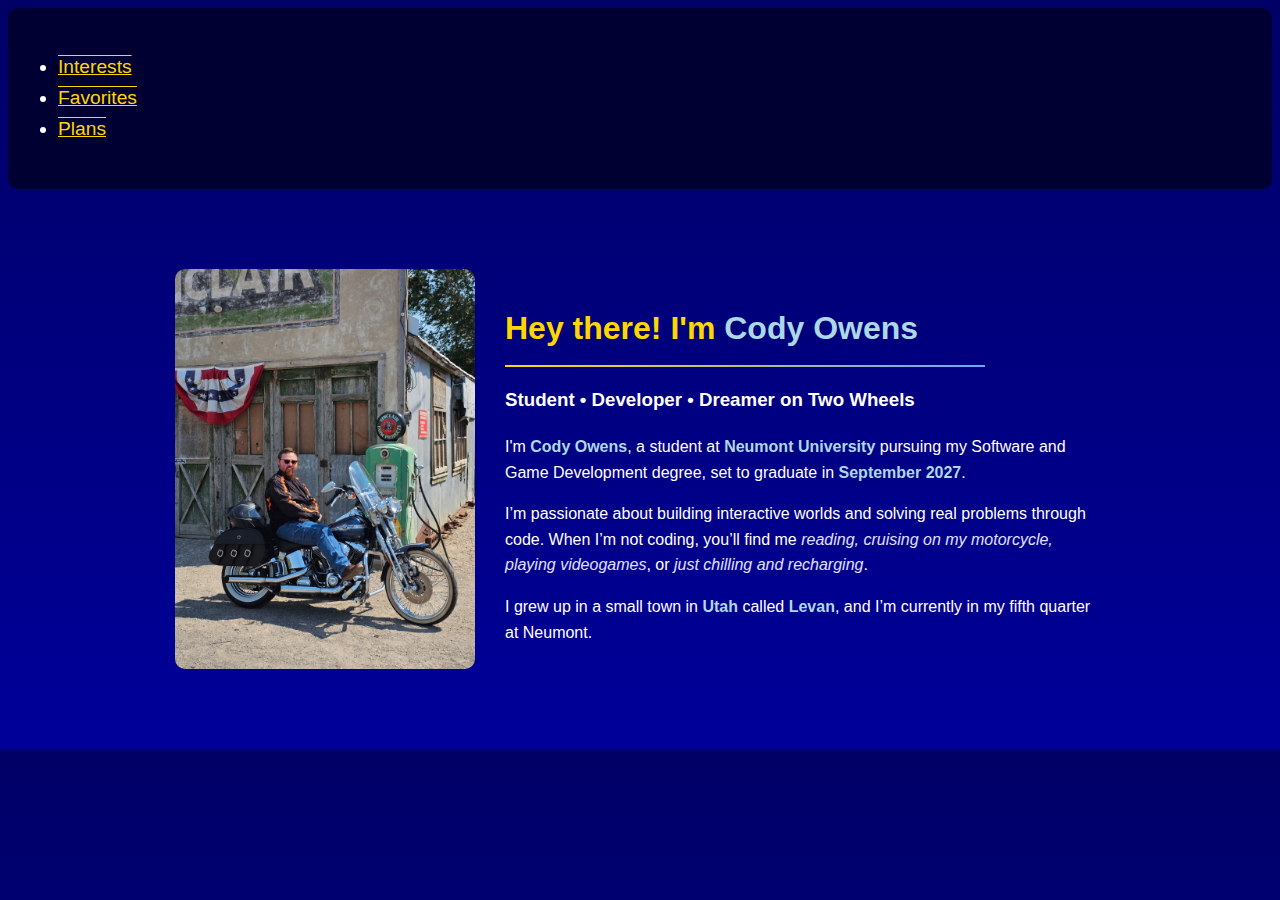
<file: index.html>
<!DOCTYPE html>
<html>
<head>
    <title>Redirecting...</title>
    <meta http-equiv="refresh" content="0; url=code/index.html">
</head>
<body>
    <p>You are being redirected to a new page...</p>
</body>
</html>
</file>
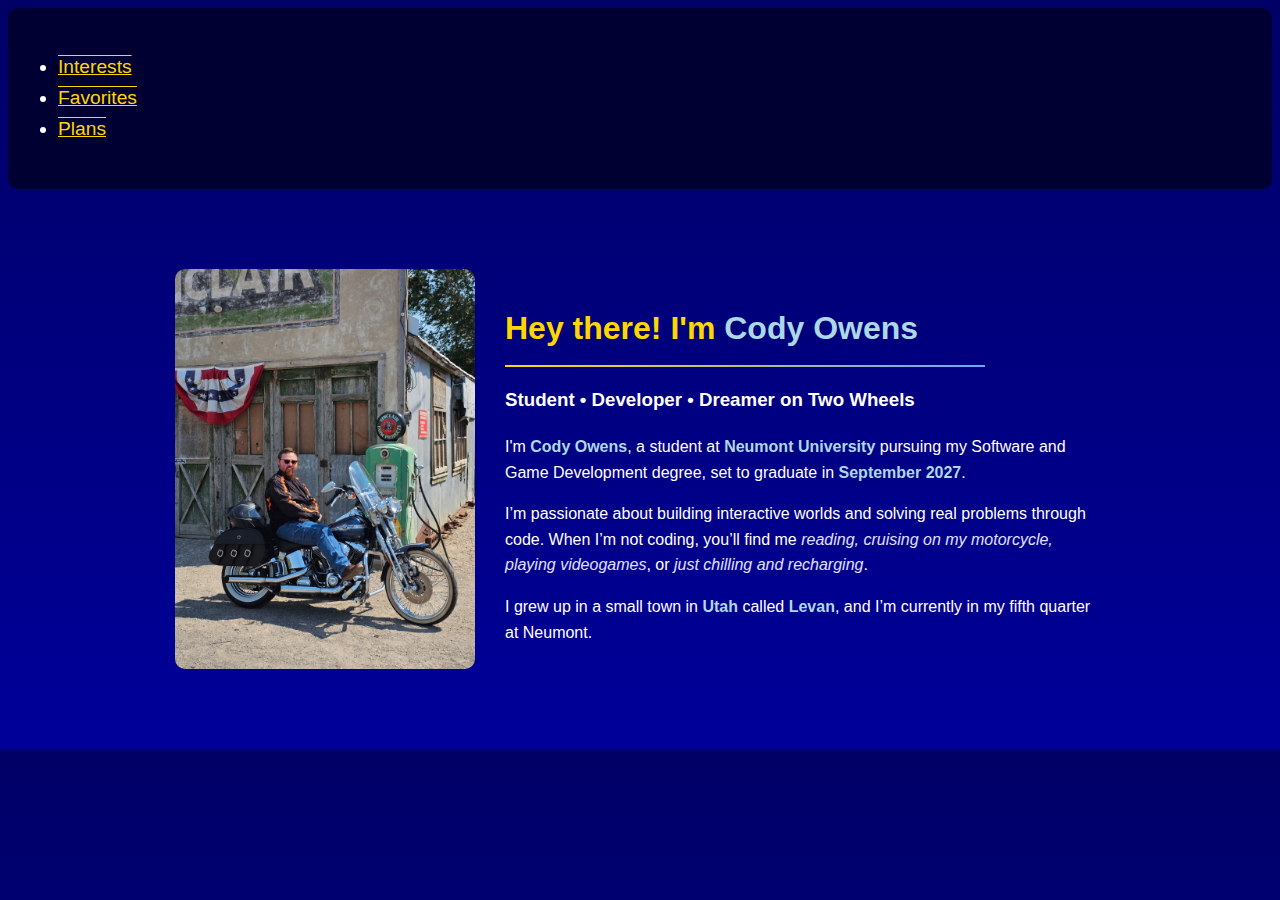
<file: code/index.html>
<!DOCTYPE html>
<html>
  <head>
    <title>Home Page</title>
    <meta charset="UTF-8" />
    <meta name="viewport" content="width=device-width, initial-scale=1.0" />
    <link rel="stylesheet" href="index.css" />
  </head>
  <body>
    <header>
      <nav>
        <ul>
          <li><a href="interests.html">Interests</a></li>
          <li><a href="favorites.html">Favorites</a></li>
          <li><a href="plans.html">Plans</a></li>
        </ul>
      </nav>
    </header>
    <section id="about">
      <div class="about-container">
        <img
          src="../img_files/Photo_Of_Me.jpg"
          alt="Cody Owens on motorcycle"
        />
        <div class="about-text">
          <h2>Hey there! I'm <strong>Cody Owens</strong></h2>
          <hr
            style="
              border: none;
              height: 2px;
              background: linear-gradient(90deg, #ffd700, #6aa5ff);
              width: 80%;
              margin: 10px 0;
            "
          />
          <h3>Student • Developer • Dreamer on Two Wheels</h3>
          <p>
            I'm <strong>Cody Owens</strong>, a student at
            <strong>Neumont University</strong> pursuing my Software and Game
            Development degree, set to graduate in
            <strong>September 2027</strong>.
          </p>
          <p>
            I’m passionate about building interactive worlds and solving real
            problems through code. When I’m not coding, you’ll find me
            <em>reading, cruising on my motorcycle, playing videogames</em>, or
            <em>just chilling and recharging</em>.
          </p>
          <p>
            I grew up in a small town in <strong>Utah</strong> called
            <strong>Levan</strong>, and I’m currently in my fifth quarter at
            Neumont.
          </p>
        </div>
      </div>
    </section>
  </body>
</html>
</file>
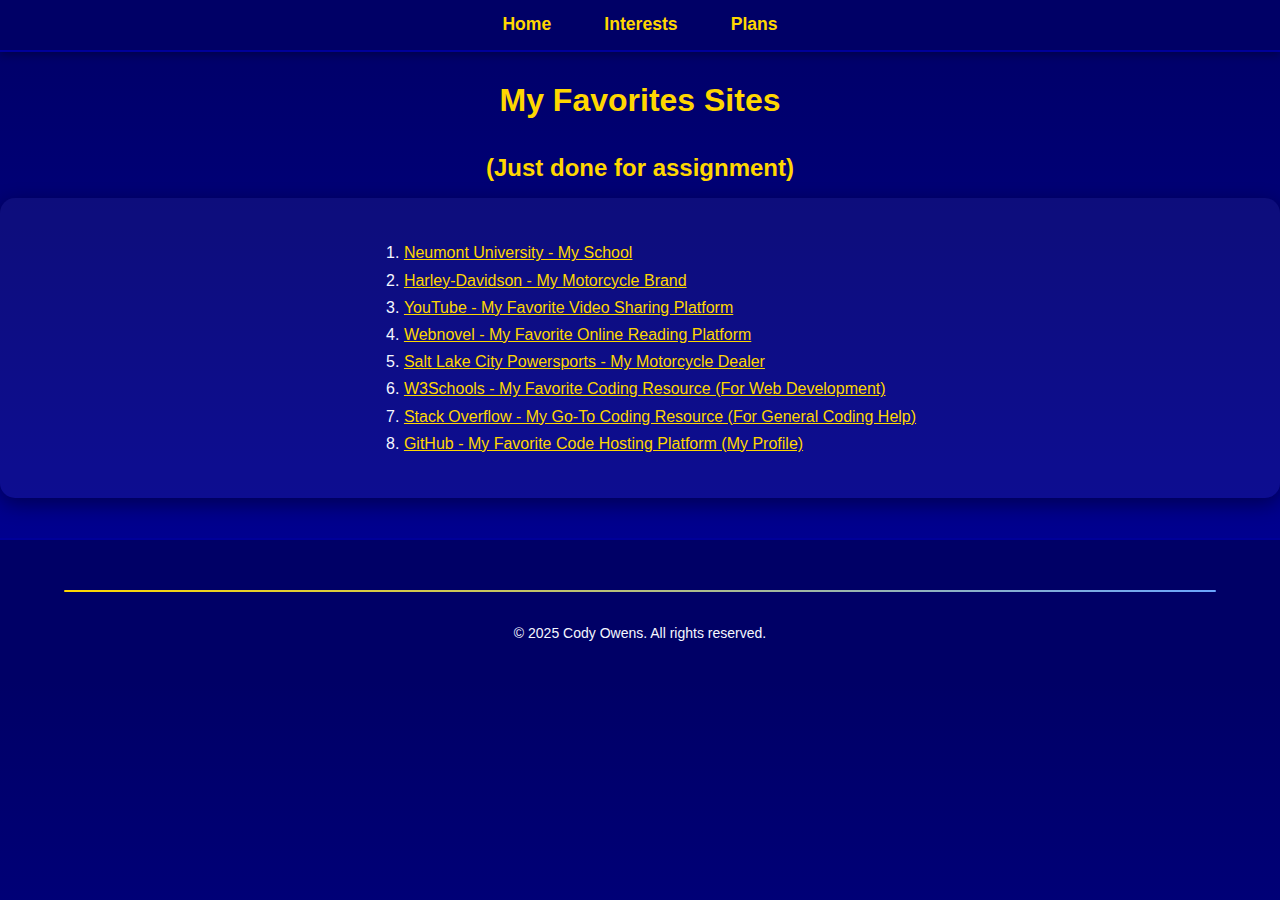
<file: code/favorites.html>
<!DOCTYPE html>
<html>
  <head>
    <title>Favorites</title>
    <meta charset="UTF-8" />
    <meta name="viewport" content="width=device-width, initial-scale=1.0" />
    <link rel="stylesheet" href="main.css" />
    <link rel="icon" href="../img_files/site_icon.ico" type="image/x-icon" />
  </head>
  <body>
    <header>
      <nav>
        <ul>
          <li><a href="index.html">Home</a></li>
          <li><a href="interests.html">Interests</a></li>
          <li><a href="plans.html">Plans</a></li>
        </ul>
      </nav>
    </header>
    <h1>My Favorites Sites</h1>
    <h2>(Just done for assignment)</h2>
    <div class="plans-container">
      <ol>
        <li>
          <a href="https://www.neumont.edu/" target="_blank"
            >Neumont University - My School</a
          >
        </li>
        <li>
          <a
            href="https://www.harley-davidson.com/us/en/index.html"
            target="_blank"
            >Harley-Davidson - My Motorcycle Brand</a
          >
        </li>
        <li>
          <a href="https://www.youtube.com/" target="_blank"
            >YouTube - My Favorite Video Sharing Platform</a
          >
        </li>
        <li>
          <a href="https://www.webnovel.com/" target="_blank"
            >Webnovel - My Favorite Online Reading Platform</a
          >
        </li>
        <li>
          <a href="https://www.slcpowersports.com/" target="_blank"
            >Salt Lake City Powersports - My Motorcycle Dealer</a
          >
        </li>
        <li>
          <a href="https://www.w3schools.com/" target="_blank"
            >W3Schools - My Favorite Coding Resource (For Web Development)</a
          >
        </li>
        <li>
          <a href="https://stackoverflow.com/" target="_blank"
            >Stack Overflow - My Go-To Coding Resource (For General Coding
            Help)</a
          >
        </li>
        <li>
          <a href="https://www.github.com/TwistedFury" target="_blank"
            >GitHub - My Favorite Code Hosting Platform (My Profile)</a
          >
        </li>
      </ol>
    </div>
    <footer>
      <hr />
      <p>&copy; 2025 Cody Owens. All rights reserved.</p>
    </footer>
  </body>
</html>
</file>
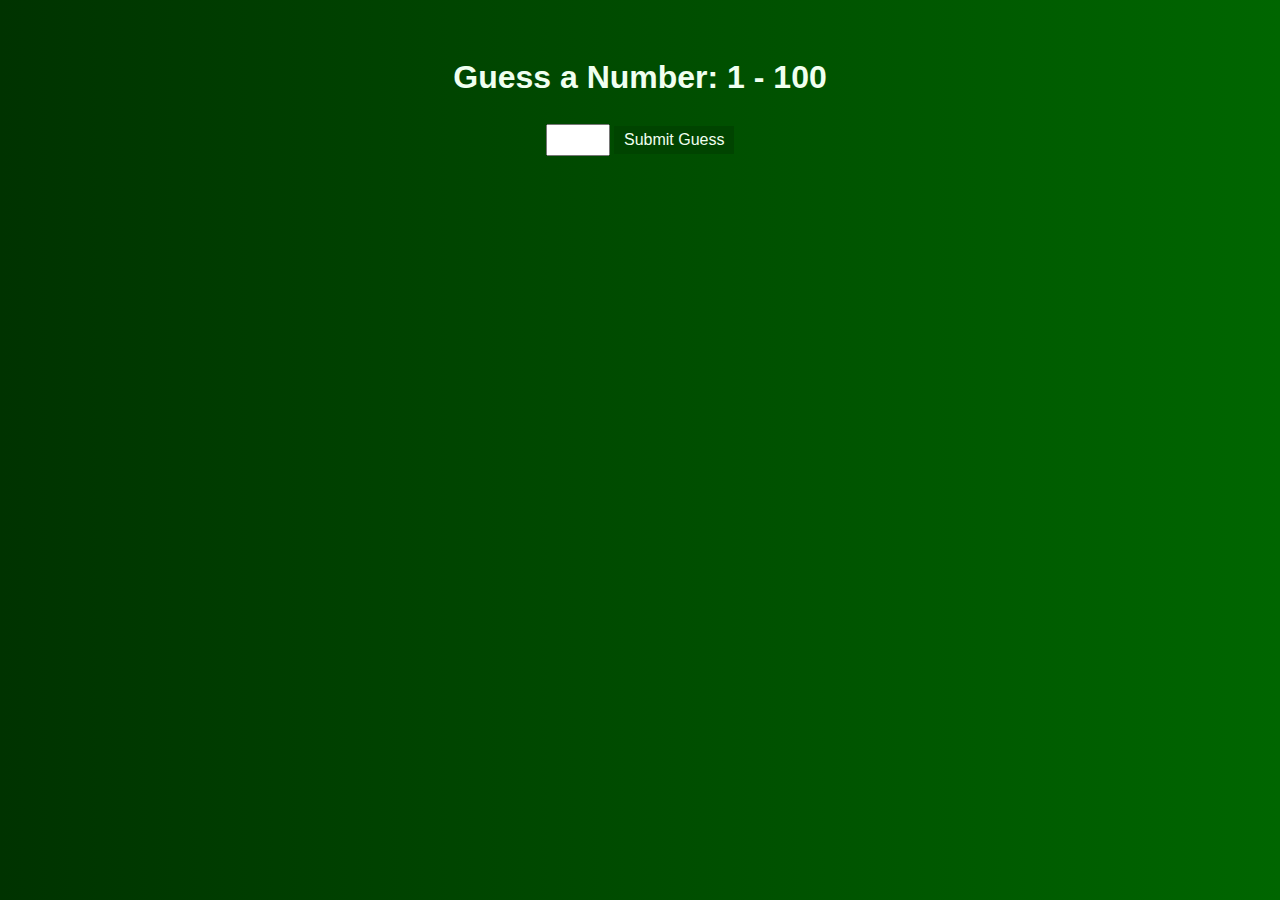
<file: code/numberguess.html>
<!DOCTYPE html>
<html lang="en">
  <head>
    <meta charset="UTF-8" />
    <meta name="viewport" content="width=device-width, initial-scale=1.0" />
    <title>Number Guessing Game</title>
    <link rel="stylesheet" href="numberguess.css" />
  </head>
  <body>
    <section class="container">
      <h1>Guess a Number: 1 - 100</h1>
      <input type="number" id="guess" min="1" max="100" />
      <button onclick="CheckGuess()">Submit Guess</button>
      <p id="result"></p>
      <p id="guesses"></p>
      <div class="win" showwinmessage>
        <!-- Win message will be displayed here -->
      </div>
    </section>

    <script>
      const randomNumber = Math.floor(Math.random() * 100) + 1;
      const guesses = new Map(Number, String);

      function CheckGuess() {
        const userGuess = parseInt(document.getElementById("guess").value);
        if (userGuess < 1 || userGuess > 100 || isNaN(userGuess)) {
          alert("Please enter a valid number between 1 and 100.");
          return;
        }
        const resultText = document.getElementById("result");
        if (guesses.has(userGuess)) {
          resultText.textContent =
            "You already guessed that number! Try a different one.";
          return;
        }
        if (userGuess === randomNumber) {
          ShowWinMessage();
        } else if (userGuess < randomNumber) {
          resultText.textContent = "Too low! Try again.";
          guesses.set(userGuess, "L");
        } else {
          resultText.textContent = "Too high! Try again.";
          guesses.set(userGuess, "H");
        }
        document.getElementById("guesses").textContent =
          "Your guesses: " + GetEntries();
          
      }

      function ShowWinMessage() {
        const winDiv = document.querySelector(".win");
        winDiv.innerHTML =
          '<h2>You Win!</h2><p>Great job guessing the number!</p><img src="../video_files/GoodJobPenguin.gif"><button onclick="location.reload()">Play Again</button>';
      }

      function GetEntries() {
        string = "";
        for (const [key, value] of guesses.entries()) {
          string += key + " : " + value + "\n";
        }
        return string;
      }
    </script>
  </body>
</html>
</file>
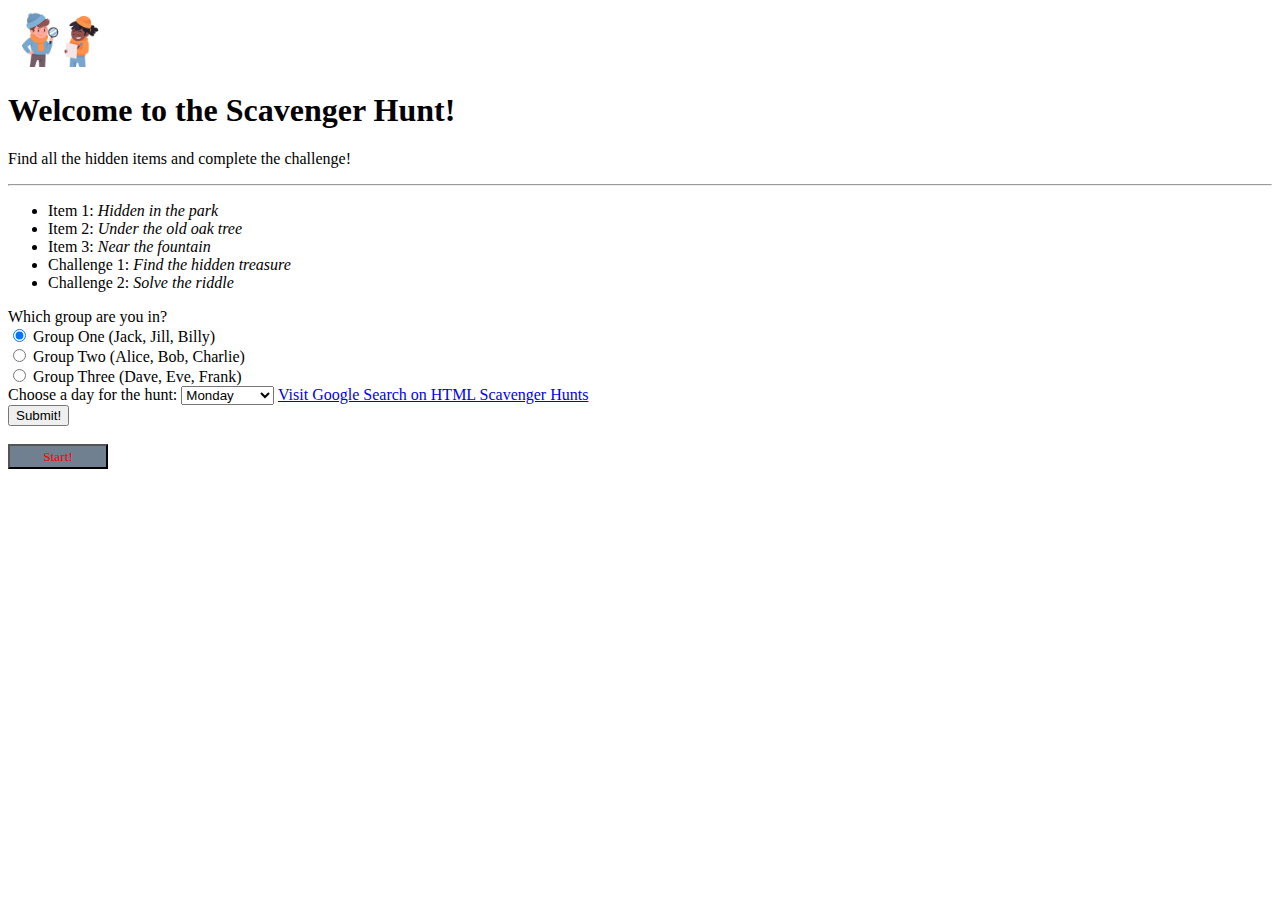
<file: code/scavengerhunt.html>
<!DOCTYPE html>
<html>
  <head>
    <title>Scavenger Hunt</title>
    <meta charset="UTF-8" />
    <meta name="viewport" content="width=device-width, initial-scale=1.0" />
  </head>
  <body>
    <img
      src="../img_files/scavenger_hunt.jpg"
      alt="Scavenger Hunt Image"
      width="100vw"
    />
    <h1>Welcome to the Scavenger Hunt!</h1>
    <p>Find all the hidden items and complete the challenge!</p>
    <hr />
    <ul>
      <li>Item 1: <em>Hidden in the park</em></li>
      <li>Item 2: <em>Under the old oak tree</em></li>
      <li>Item 3: <em>Near the fountain</em></li>
      <li>Challenge 1: <em>Find the hidden treasure</em></li>
      <li>Challenge 2: <em>Solve the riddle</em></li>
    </ul>
    <label for="group">Which group are you in?</label><br />
    <input type="radio" name="group" value="Group One" checked /> Group One
    (Jack, Jill, Billy)<br />
    <input type="radio" name="group" value="Group Two" /> Group Two (Alice, Bob,
    Charlie)<br />
    <input type="radio" name="group" value="Group Three" /> Group Three (Dave,
    Eve, Frank)<br />
    <label for="days">Choose a day for the hunt:</label>
    <select name="day" id="days">
      <option value="Monday">Monday</option>
      <option value="Tuesday">Tuesday</option>
      <option value="Wednesday">Wednesday</option>
      <option value="Thursday">Thursday</option>
      <option value="Friday">Friday</option>
    </select>
    <a
      href="https://www.google.com/search?client=opera-gx&q=code+an+html+scavenger+hunt&sourceid=opera&ie=UTF-8&oe=UTF-8"
      >Visit Google Search on HTML Scavenger Hunts</a
    ><br />
    <button type="submit">Submit!</button>
    <br /><br />
    <button
      type="start"
      style="
        color: red;
        align-self: auto;
        size: auto;
        background-color: slategrey;
        width: 100px;
        height: 25px;
        font-family: 'Times New Roman', Times, serif;
      "
    >
      Start!
    </button>
  </body>
</html>
</file>
<file: code/index.css>
body {
  background: linear-gradient(180deg, #000066 0%, #000099 100%);
  background-color: #0a0a7e;
  color: white;
  font-family: 'Segoe UI', Tahoma, Geneva, Verdana, sans-serif;
  line-height: 1.6;
}

nav {
    padding: 10px; 
    border-radius: 5px
}

table {
    border-collapse: collapse;
    width: 35%;
    margin: 20px 0;
}

table, th, td {
    border: 2px dotted #ddd;
    padding: 5px;
    font-family: 'Segoe UI', Tahoma, Geneva, Verdana, sans-serif;
}

header {
    background-color: #000033;
    padding: 15px 0;
    margin-bottom: 30px;
    font-size: larger;
    border-radius: 10px;
}

#about {
  max-width: 1100px;
  margin: 60px auto;
  padding: 20px;
}

.about-container {
  display: flex;
  flex-wrap: wrap;
  align-items: center;
  justify-content: center;
  gap: 30px;
}

.about-container img {
  width: 300px;
  max-width: 100%;
  height: auto;
  border-radius: 10px;
}

.about-text {
  max-width: 600px;
}


.about-text h2 {
  font-size: 2em;
  margin-bottom: 10px;
  color: #ffd700; /* Adds a warm highlight */
}

.about-text p {
  margin-bottom: 15px;
}

a {
  color: #ffd700;
  text-decoration: overline underline;
}

strong {
  color: #add8e6;
}

em {
  color: #e0e0ff;
}

@media (max-width: 768px) {
  .about-container {
    flex-direction: column;
    text-align: center;
  }
  .about-container img {
    width: 80%;
  }
  .about-text {
    padding: 15px;
  }
}


.about-container img:hover {
  transform: scale(1.03);
  transition: transform 0.3s ease;
}
</file>
<file: code/main.css>
/* ===== MAIN COLORS ===== */
:root {
  --bg-1: #000066; /* Dark Blue (Background Base 01) */
  --bg-2: #000099; /* Medium Blue (Background Base 02) */
  --highlight-1: #ffd700; /* Gold (Highlight Color 01) */
  --accent-1: #6aa5ff; /* Light Blue (Accent Color 01) */
  --text-1: #f5f7ff; /* Off-White (Primary Text Color) */
}

/* ===== GLOBAL ===== */
body {
  background: linear-gradient(180deg, var(--bg-1) 0%, var(--bg-2) 100%);
  color: var(--text-1);
  font-family: 'Segoe UI', Tahoma, Geneva, Verdana, sans-serif;
  line-height: 1.7;
  margin: 0;
  padding: 0;
}

/* ===== HEADER / NAV ===== */
header {
  background-color: var(--bg-1);
  padding: 10px 0;
  border-bottom: 2px solid var(--bg-2);
  text-align: center;
  box-shadow: 0 3px 8px rgba(0, 0, 0, 0.3);
}

nav ul {
  list-style: none;
  margin: 0;
  padding: 0;
  display: inline-flex;
  gap: 25px;
}

nav li {
  display: inline;
}

nav a {
  color: var(--highlight-1);
  text-decoration: none;
  font-weight: 600;
  font-size: 1.1em;
  padding: 8px 14px;
  border-radius: 10px;
  transition: background 0.3s ease, color 0.3s ease;
}

nav a:hover {
  background: rgba(255, 255, 255, 0.1);
  color: var(--text-1);
}

nav a.active {
  background: var(--highlight-1);
  color: var(--bg-1);
}

/* ===== HORIZONTAL LINES ===== */
hr {
  border: none;
  height: 2px;
  background: linear-gradient(90deg, var(--highlight-1), var(--accent-1));
  width: 90%;
  margin: 30px auto;
  border-radius: 10px;
}

/* ===== ABOUT SECTION ===== */
#about {
  max-width: 1100px;
  margin: 60px auto;
  padding: 20px;
}

/* Flexbox layout for About section */
.about-container {
  display: flex;
  flex-wrap: wrap;
  align-items: center;
  justify-content: center;
  gap: 40px;
  background: rgba(255, 255, 255, 0.05);
  border-radius: 15px;
  padding: 30px;
  box-shadow: 0 6px 20px rgba(0, 0, 0, 0.4);
  transition: background 0.3s ease;
}

/* Subtle glow on hover */
.about-container:hover {
  background: rgba(255, 255, 255, 0.08);
}

/* Profile image inside About section */
.about-container img {
  width: 300px;
  max-width: 100%;
  border-radius: 12px;
  box-shadow: 0 4px 15px rgba(0, 0, 0, 0.4);
  transition: transform 0.3s ease, box-shadow 0.3s ease;
}

/* Image hover animation */
.about-container img:hover {
  transform: scale(1.03);
  box-shadow: 0 6px 25px rgba(255, 215, 0, 0.3);
}

/* Text block styling */
.about-text {
  max-width: 600px;
  color: var(--text-1);
  font-size: 18px;
  line-height: 1.7;
}

.about-text h2 {
  font-size: 2em;
  color: var(--highlight-1);
  margin-bottom: 10px;
}

.about-text h3 {
  font-size: 1.2em;
  color: var(--accent-1);
  font-weight: 500;
  margin-bottom: 20px;
}

.about-text p {
  margin-bottom: 15px;
  color: var(--text-1);
}

/* Typography tweaks for emphasis */
strong {
  color: var(--accent-1);
}

em {
  color: var(--text-1);
}

/* ===== Responsive design ===== */
@media (max-width: 768px) {
  .about-container {
    flex-direction: column;
    text-align: center;
  }

  .about-container img {
    width: 80%;
  }

  .about-text {
    padding: 10px;
  }
}

/* ===== PLANS SECTION ===== */
#plans {
  max-width: 1100px;
  margin: 60px auto;
  padding: 20px;
}

.plans-container {
  display: flex;
  flex-wrap: wrap;
  align-items: flex-start;
  justify-content: center;
  gap: 30px;
  background: rgba(255, 255, 255, 0.05);
  border-radius: 15px;
  padding: 25px;
  box-shadow: 0 6px 20px rgba(0, 0, 0, 0.4);
}

.plans-container iframe {
  width: 100%;
  max-width: 800px;
  aspect-ratio: 16 / 9; /* Keeps perfect video ratio */
  border-radius: 12px;
  border: none;
  box-shadow: 0 6px 25px rgba(0, 0, 0, 0.4);
  margin: 20px auto;
  display: block;
}

.plans-container img {
  width: 650px;
  height: auto;
  max-width: 100%;
  border-radius: 10px;
  box-shadow: 0 4px 15px rgba(0, 0, 0, 0.5);
  transition: transform 0.5s ease-in-out;
}

.plans-container iframe:hover,
.plans-container img:hover {
  transform: scale(1.03);
}

.plans-text {
  max-width: 600px;
}

.plans-text p {
  font-size: 18px;
  margin-bottom: 20px;
}

/* ===== INTERESTS SECTION ===== */
/* Make video a normal, responsive 16:9 size */
.interests-video {
  width: 100%;
  max-width: 800px;
  aspect-ratio: 16 / 9;
  display: block;
  margin: 20px auto;
  border: none;
  border-radius: 12px;
  box-shadow: 0 6px 25px rgba(0,0,0,0.4);
}

.interests-video:hover {
  transform: scale(1.02);
  transition: transform .25s ease;
}

.table-wrap {
  max-width: 1100px;
  margin: 30px auto 60px;
  padding: 0 20px;
}

.interests {
  width: 100%;
  border-collapse: collapse;
  background: rgba(255,255,255,0.05);
  border-radius: 12px;
  overflow: hidden;
  box-shadow: 0 6px 20px rgba(0,0,0,0.35);
}

.interests thead th {
  text-align: left;
  padding: 12px 16px;
  background: rgba(255,255,255,0.10);
  color: var(--highlight-1);
}

.interests td {
  padding: 12px 16px;
  border-top: 1px dashed rgba(255,255,255,0.18);
}

/* Mobile tweaks */
@media (max-width: 768px) {
  .interests-video { max-width: 100%; }
}

/* ===== LINKS ===== */
a {
  color: var(--highlight-1);
  text-decoration: underline;
  transition: color 0.3s ease;
}

a:hover {
  color: var(--text-1);
}

/* ===== TYPOGRAPHY ===== */
h1,
h2 {
  text-align: center;
  color: var(--highlight-1);
  margin-bottom: 10px;
}

em {
  color: var(--text-1);
}

strong {
  color: var(--accent-1);
}

/* ===== TABLE ===== */
table {
  border-collapse: collapse;
  width: 45%;
  margin: 40px auto;
  background: rgba(255, 255, 255, 0.05);
  border-radius: 10px;
  overflow: hidden;
  box-shadow: 0 4px 15px rgba(0, 0, 0, 0.4);
}

table, th, td {
  border: 1.5px dotted rgba(255, 255, 255, 0.3);
}

th, td {
  padding: 10px 15px;
}

th {
  background-color: rgba(255, 255, 255, 0.1);
  color: var(--highlight-1);
  font-weight: bold;
}

td {
  color: var(--text-1);
}

/* ===== FOOTER ===== */
footer {
  text-align: center;
  padding: 20px 0;
  margin-top: 40px;
  font-size: 14px;
  background-color: var(--bg-1);
  color: var(--text-1);
  border-top: 2px solid var(--bg-2);
}

/* ===== RESPONSIVE ===== */
@media (max-width: 768px) {
  .plans-container {
    flex-direction: column;
    text-align: center;
  }

  .plans-container iframe,
  .plans-container img {
    width: 100%;
  }

  table {
    width: 90%;
  }
}
</file>
<file: code/numberguess.css>
body {
    background: linear-gradient(90deg, #003300 0%, #006600 100%);
    color: #f0fff0;
    font-family: 'Segoe UI', Tahoma, Geneva, Verdana, sans-serif;
    line-height: 1.7;
    margin: 0;
    padding: 0;
    align-content: center;
}

h1 {
    font-size: 2em;
    margin-bottom: 20px;
}

input[type="number"] {
    width: 50px;
    padding: 5px;
    font-size: 1em;
}

button {
    padding: 5px 10px;
    font-size: 1em;
    background-color: #004400;
    color: #f0fff0;
    border: none;
    cursor: pointer;
}

button:hover {
    background-color: #005500;
}

p {
    margin-top: 20px;
    font-size: 1.2em;
}

.container {
    text-align: center;
    margin-top: 50px;
}
</file>
